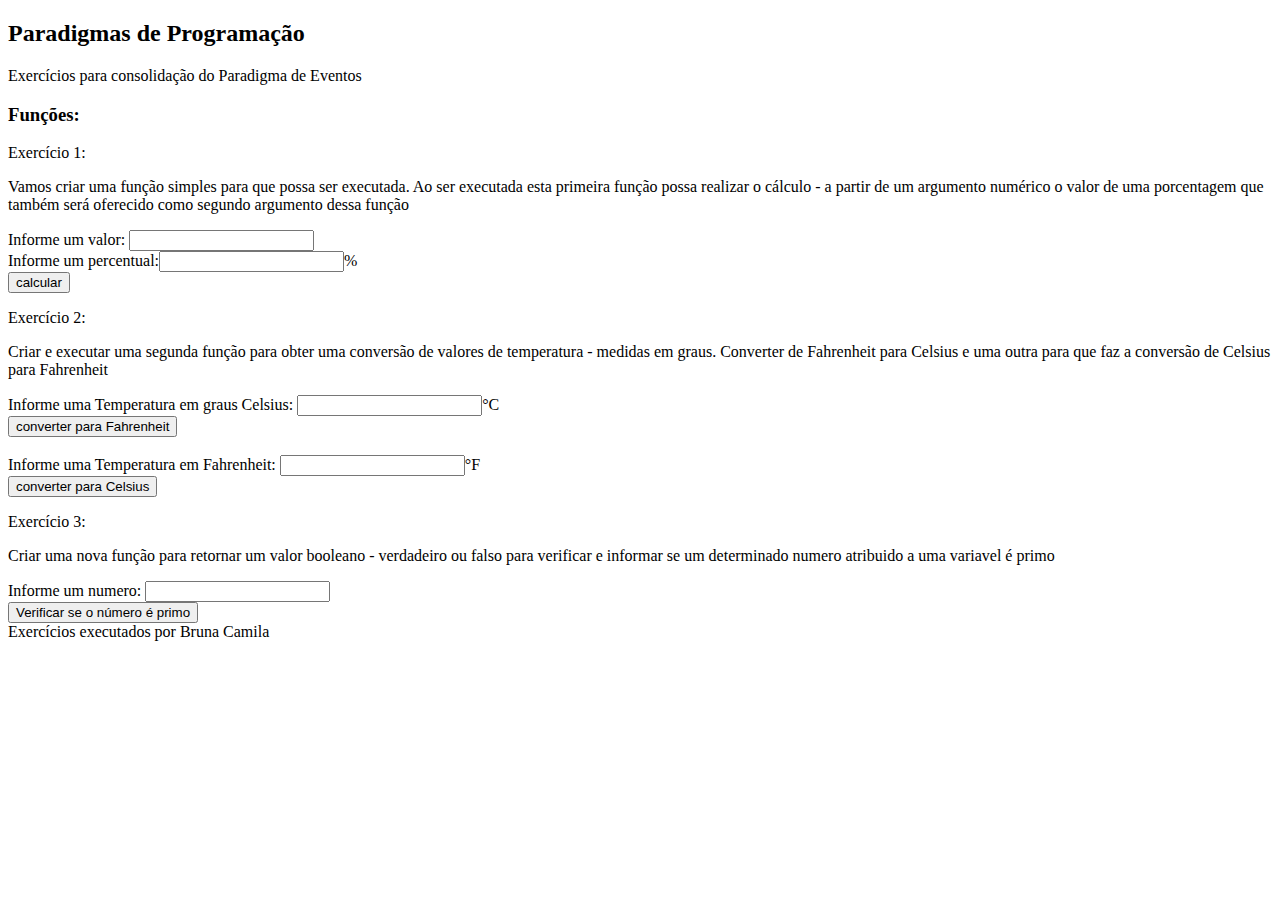
<file: exercicios/exercicioFuncoes/index.html>
<!DOCTYPE html>
<html lang="pt-br">
<head>
    <meta charset="UTF-8">
    <meta name="viewport" content="width=device-width, initial-scale=1.0">
    <title>Paradigmas de Programação</title>
    <h2>Paradigmas de Programação</h2>
    <p>Exercícios para consolidação do Paradigma de Eventos</p>
</head>
<body>
    <section>
        <h3>Funções:</h3>
            <p>Exercício 1:</p>
            <p>Vamos criar uma função simples para que possa ser executada. Ao ser executada esta primeira função possa realizar o cálculo - a partir de um argumento numérico o valor de uma porcentagem que também será oferecido como segundo argumento dessa função</p>
           
            Informe um valor: <input type="number" name="valor" required="required" id="valor" min="0" ></br>
            Informe um percentual:<input type="number" name="percentual" id="percentual" min="0">%</br>
            <input type="button" value="calcular" onclick="calcularPorcentagem()">
            <div id="res1"></div>

            <p>Exercício 2:</p>
            <p>Criar e executar uma segunda função para obter uma conversão de valores de temperatura - medidas em graus. Converter de Fahrenheit para Celsius e uma outra para que faz a conversão de Celsius para Fahrenheit</p>
            Informe uma Temperatura em graus Celsius: <input type="number" name="tempc" id="tempc" min="0" >°C</br>
            <input type="button" value="converter para Fahrenheit" onclick="converterFahrenheit()">
            <div id="resF"></div></br>

            Informe uma Temperatura em Fahrenheit: <input type="number" name="tempf" id="tempf"min="0">°F</br>
            <input type="button" value="converter para Celsius" onclick="converterCelsius()">
            <div id="resC"></div>

            <p>Exercício 3:</p>
            <p>Criar uma nova função para retornar um valor booleano - verdadeiro ou falso para verificar e informar se um determinado numero atribuido a uma variavel é primo</p>
           
            Informe um numero: <input type="number" name="numero" id="numero" min="0" ></br>
            <input type="button" value="Verificar se o número é primo" onclick="numeroPrimo()"></br>
            <div id="resPrimo"></div>

    </section>
    
    <script src="exercicios_functions.js"></script>
 
    <footer>Exercícios executados por Bruna Camila</footer>
</body>
</html>
</file>
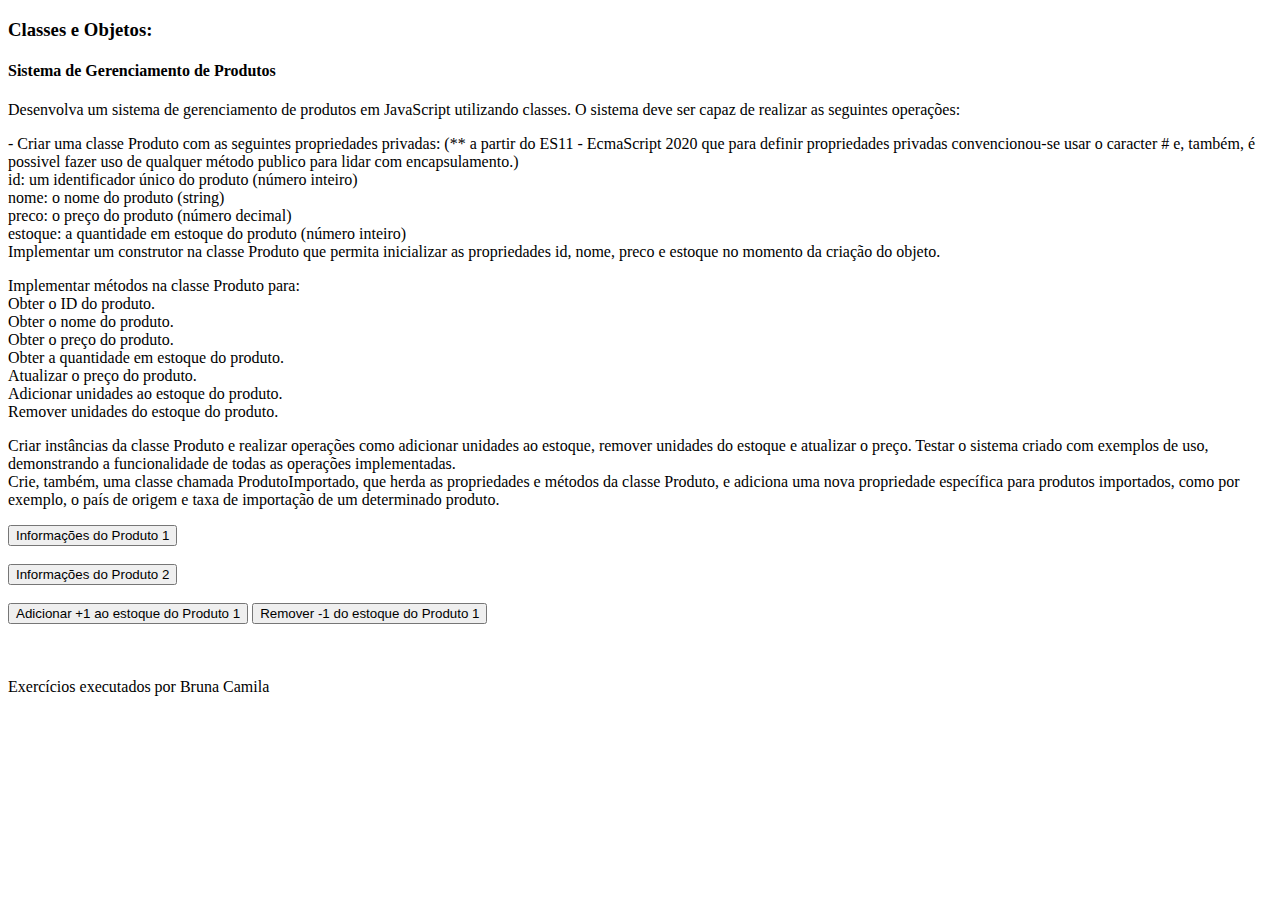
<file: exercicios/exercicioPOO/index.html>
<!DOCTYPE html>
<html lang="pt-br">
<head>
    <meta charset="UTF-8">
    <meta name="viewport" content="width=device-width, initial-scale=1.0">
    <title>Exercício POO em JS</title>
</head>
<body>
    <section>
        <h3>Classes e Objetos:</h3>
        <h4>Sistema de Gerenciamento de Produtos</h4>
        <p>Desenvolva um sistema de gerenciamento de produtos em JavaScript utilizando classes. O sistema deve ser capaz de realizar as seguintes operações:
        </p>
        <p>- Criar uma classe Produto com as seguintes propriedades privadas: (** a partir do ES11 - EcmaScript 2020 que para definir propriedades privadas convencionou-se usar o caracter # e, também, é possivel fazer uso de qualquer método publico para lidar com encapsulamento.)</br>
                id: um identificador único do produto (número inteiro)</br>
                nome: o nome do produto (string)</br>
                preco: o preço do produto (número decimal)</br>
                estoque: a quantidade em estoque do produto (número inteiro)</br>
                Implementar um construtor na classe Produto que permita inicializar as propriedades id, nome, preco e estoque no momento da criação do objeto.</br>
        </p>
        <p>Implementar métodos na classe Produto para:</br>
                Obter o ID do produto.</br>
                Obter o nome do produto.</br>
                Obter o preço do produto.</br>
                Obter a quantidade em estoque do produto.</br>
                Atualizar o preço do produto.</br>
                Adicionar unidades ao estoque do produto.</br>
                Remover unidades do estoque do produto.</br>
        </p>
        <p>Criar instâncias da classe Produto e realizar operações como adicionar unidades ao estoque, remover unidades do estoque e atualizar o preço.
            Testar o sistema criado com exemplos de uso, demonstrando a funcionalidade de todas as operações implementadas.</br>
                
            Crie, também, uma classe chamada ProdutoImportado, que herda as propriedades e métodos da classe Produto, e adiciona uma nova propriedade específica para produtos importados, como por exemplo, o país de origem e taxa de importação de um determinado produto.
        </p>
        <input type="button" value="Informações do Produto 1" onclick="alert(produto.resumoProduto())"></br>
        </br>
        <input type="button" value="Informações do Produto 2" onclick="confirm(produtoImportado.resumoProduto())"></br>
        </br>
        <input type="button" value="Adicionar +1 ao estoque do Produto 1" onclick="alert(`${produto.adicionarEstoque(1)} foi adicionado ao estoque. Veja a atualização no botão de Informações deste Produto`)">
    
        <input type="button" value="Remover -1 do estoque do Produto 1" onclick="alert(`${produto.removerEstoque(1)} foram revomidos do estoque. Veja a atualização no botão de Informações deste Produto`)"></br>
        </br>

        </br>
    </section>

    <script src="exercicios_classeObjeto.js"></script>
    </br>
    <footer>Exercícios executados por Bruna Camila</footer>
</body>
</html>
</file>
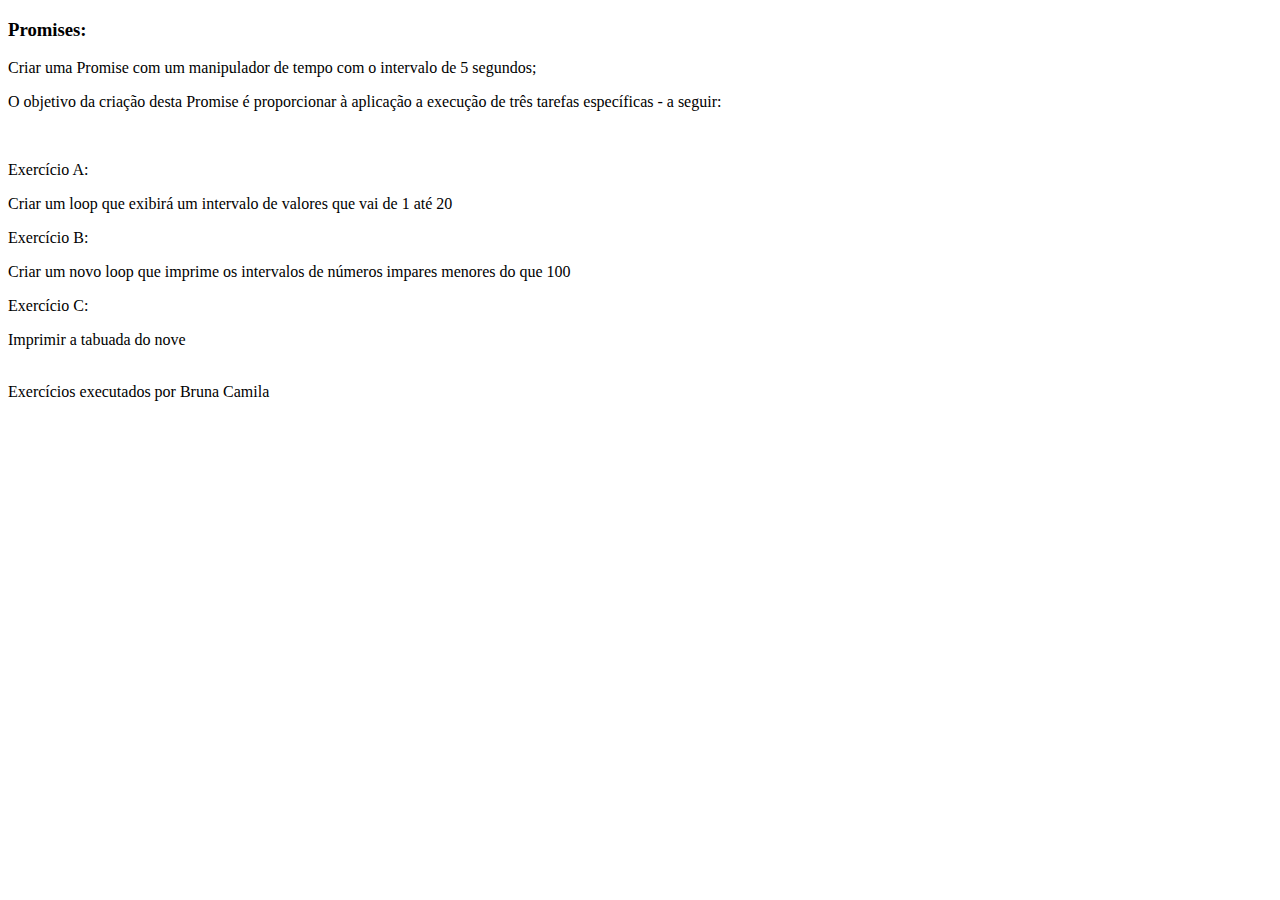
<file: exercicios/exercicioPromises/index.html>
<!DOCTYPE html>
<html lang="pt-br">
<head>
    <meta charset="UTF-8">
    <meta name="viewport" content="width=device-width, initial-scale=1.0">
    <title>Exercicios Promises</title>
</head>
<body>
    <section>
        <h3>Promises:</h3>
        <p>Criar uma Promise com um manipulador  de tempo com o intervalo de 5 segundos;</p>
        <p>O objetivo da criação  desta  Promise  é proporcionar à aplicação a execução de três tarefas específicas - a seguir:</p></br>
        
        <p>Exercício A:</p>
        <p>Criar um loop que exibirá um intervalo de valores  que vai de 1 até 20</p>    
        <p>Exercício B:</p>
        <p>Criar um novo loop que imprime os intervalos de números  impares menores do que 100</p>
        <p>Exercício C:</p>
        <p>Imprimir a tabuada do nove</p>
        
    </section>
    <script src="exercicios_promises.js"></script></br>
    <footer>Exercícios executados por Bruna Camila</footer>
</body>
</html>
</file>
